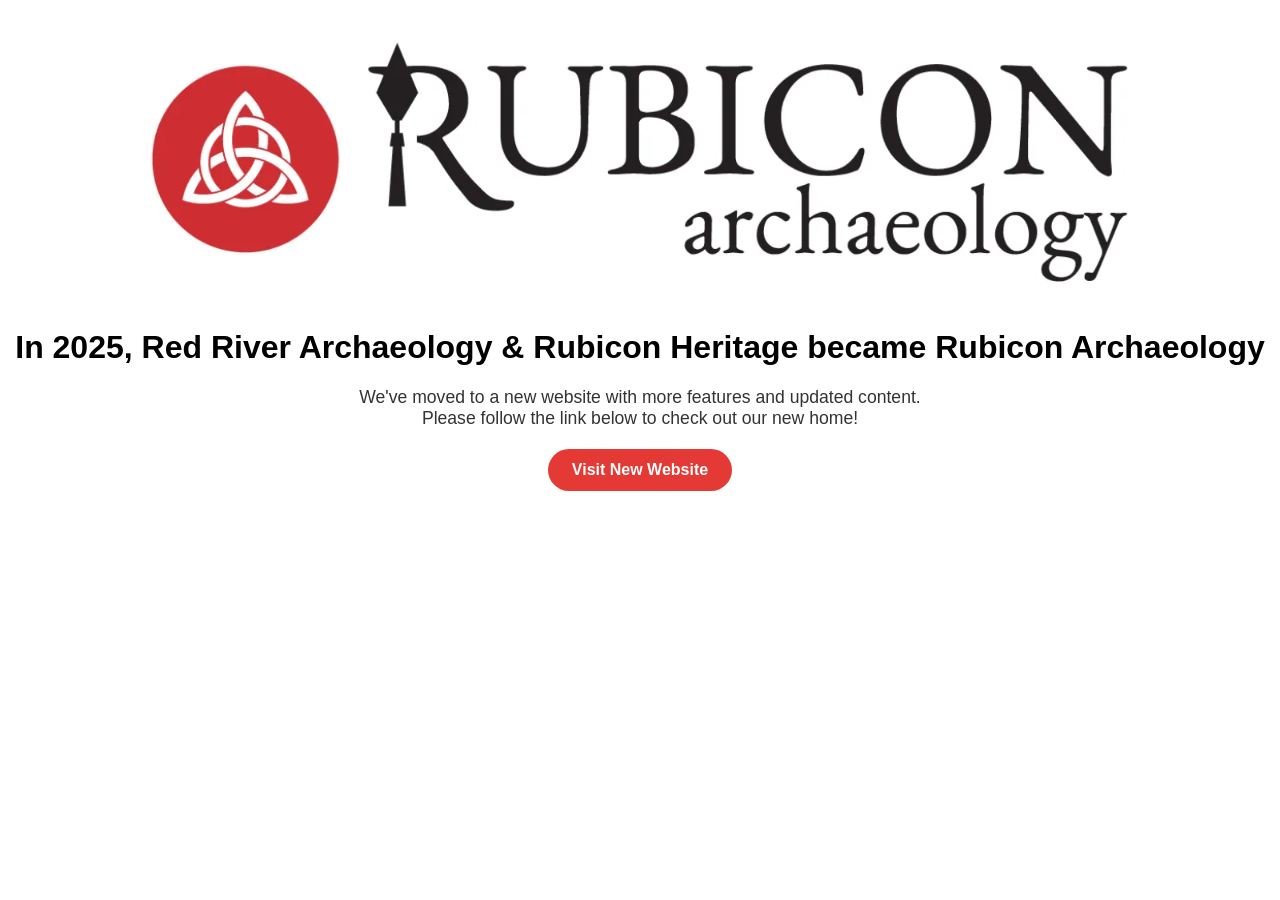
<file: index.html>
<!DOCTYPE html>
<html lang="en">
<head>
  <meta charset="UTF-8" />
  <meta name="viewport" content="width=device-width, initial-scale=1.0" />
  <title>Rubicon</title>
  <style>
    body {
      font-family: sans-serif;
      margin: 0;
      padding: 0;
      text-align: center;
    }

    .banner {
      width: 80%;
      object-fit: cover;
    }

    h1 {
      margin-top: 20px;
      font-size: 2em;
    }

    p {
      max-width: 600px;
      margin: 20px auto;
      font-size: 1.1em;
      color: #333;
    }

    .button-link {
      display: inline-block;
      background-color: #e53935;
      color: white;
      padding: 12px 24px;
      border-radius: 30px;
      text-decoration: none;
      font-weight: bold;
      transition: background-color 0.3s ease;
    }

    .button-link:hover {
      background-color: #c62828;
    }
  </style>
</head>
<body>

  <!-- Banner image -->
  <img src="/images/ra-logo-large.webp" alt="Logo Banner" class="banner" />

  <!-- Heading -->
  <h1>In 2025, Red River Archaeology & Rubicon Heritage became Rubicon Archaeology</h1>

  <!-- Paragraph -->
  <p>
    We've moved to a new website with more features and updated content. Please follow the link below to check out our new home!
  </p>

  <!-- Red Round Link Button -->
  <a href="https://rubiconarchaeology.com" class="button-link">Visit New Website</a>

</body>
</html>
</file>
